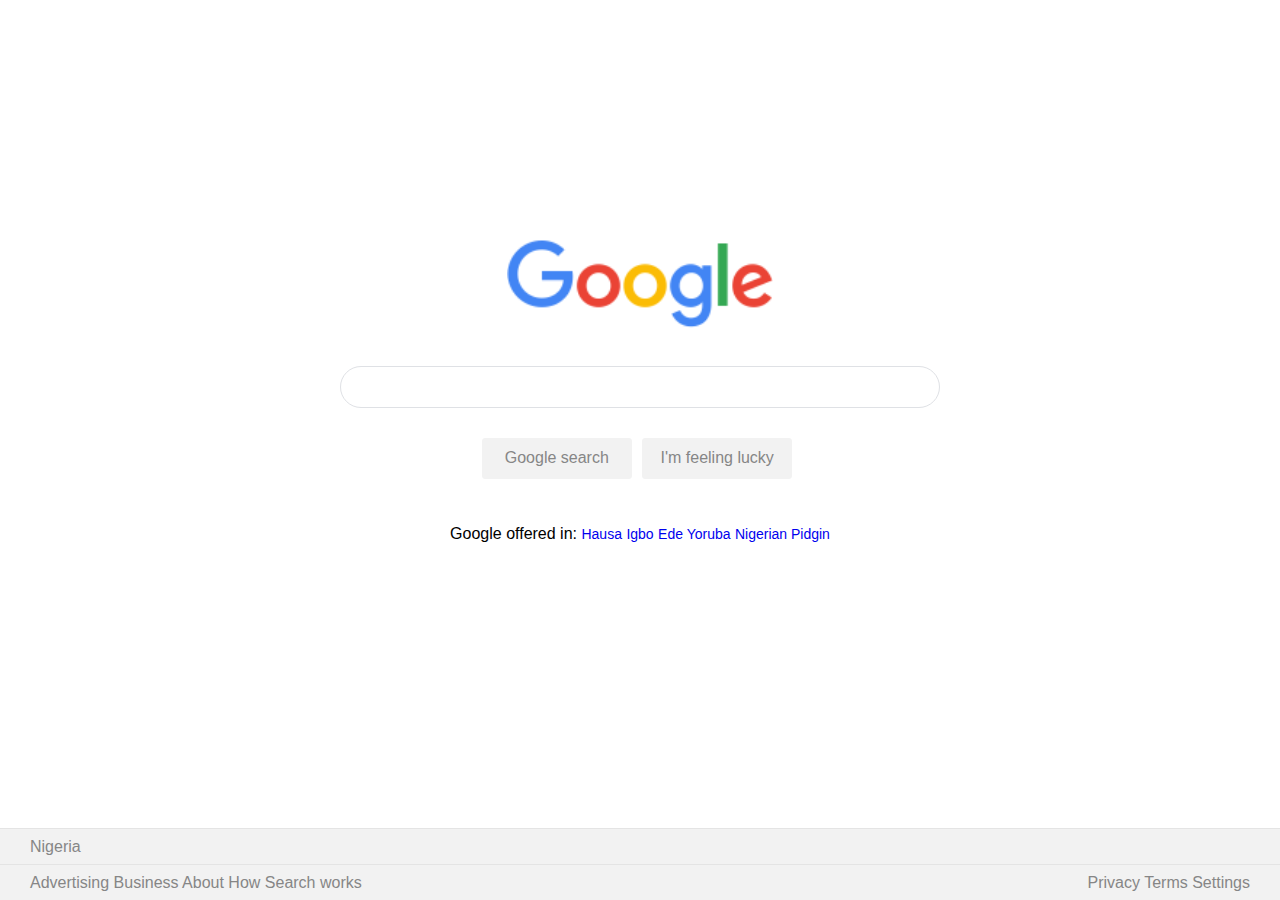
<file: index.html>
<!DOCTYPE html>
<html lang="en">

<head>
    <meta charset="UTF-8">
    <meta name="viewport" content="width=device-width, initial-scale=1.0">
    <title>Google</title>
    <link rel="stylesheet" href="./styles/home.css">
</head>

<body>
    <div class="page">
        <form action="/search" class="search-form">
            <div class="form-group">
                <img src="./images/googlelogo.png" class="google-logo" height="93" />
            </div>
            <div class="form-group">
                <input type="text" name="search_query" class="search-input">
            </div>
            <div class="form-group">
                <button type="button" class="search-button">Google search</button>
                <button type="button" class="search-button">I'm feeling lucky</button>
            </div>
            <div class="form-group">
                <p class="languages">Google offered in:
                    <a href="http://">Hausa</a>
                    <a href="http://">Igbo</a>
                    <a href="http://">Ede Yoruba</a>
                    <a href="http://">Nigerian Pidgin</a>
                </p>
            </div>
        </form>


        <!-- left footer -->
        <footer class="footer">
            <p class="country">Nigeria</p>
            <div class="footer-links">
                <p class="business">
                    <a href="http://">Advertising</a>
                    <a href="http://">Business</a>
                    <a href="http://">About</a>
                    <a href="http://">How Search works</a>
                </p>
                <p class="controls">
                    <a href="http://">Privacy</a>
                    <a href="http://">Terms</a>
                    <a href="http://">Settings</a>
                </p>
            </div>
        </footer>
    </div>
</body>

</html>
</file>
<file: styles/home.css>
* {
    box-sizing: border-box;
}

body {
    font-family: -apple-system, BlinkMacSystemFont, 'Segoe UI', Roboto, Oxygen, Ubuntu, Cantarell, 'Open Sans', 'Helvetica Neue', sans-serif;
margin: 0px;
}
.page{
    height: 100vh;
    display: flex;
    flex-direction: column;
}
.search-form {
    flex: 1;
    display: flex;
    flex-direction: column;
    justify-content: center;
}
.form-group {
    text-align: center;
    margin-bottom: 30px;
}

.search-input {
    width: 600px;
    font-size: 16px;
    line-height: 2;
    padding: 4px 16px;
    border-radius: 21px;
    border: 1px solid #dfe1e5;
    transition: box-shadow 0.2s ease-in;
}

.search-input:hover,.search-input:focus{
    box-shadow: 0px 1px 2px rgba(15, 15, 15, 0.1);
}
.search-button {
    width: 150px;
    border-radius: 3px;
    font-size: 16px;
    line-height: 1.4;
    padding-top: 8px;
    padding-bottom: 8px;
    border: none;
    cursor: pointer;
    color: rgb(134, 134, 134);
    background-color: #f2f2f2;
    border: 1px solid #f2f2f2;
    transition: background-color 0.2s ease-in, border-color 0.1s ease-in;
    margin-right: 6px;
}

.search-button:hover {
    background-color: #f8f8f8;
    border: 1px solid #c6c6c6;
}

.languages a {
    font-size: 14px;
    line-height: 1.2;
    margin: 0;
    text-decoration: none;
}

.languages a:hover {
    text-decoration: underline;
}

.footer {
    background-color: #f2f2f2;
    border-top:1px solid #e4e4e4;
    color: rgb(134, 134, 134);
   
    font-size: 16px;
    line-height: 1.2;
}
.footer a {
    font-size: 16px;
    line-height: 1.2;
    color: rgb(134, 134, 134);
    text-decoration: none;
}

.footer a:hover {
    text-decoration: underline;
}
p.country {
    margin: 0;
}

.country {
    padding: 8px 30px;
}

.footer-links {
    display: flex;
    justify-content: space-between;
    border-top:1px solid #e4e4e4;
    padding: 8px 30px;
}

.footer-links p {
    margin: 0;
}
</file>
